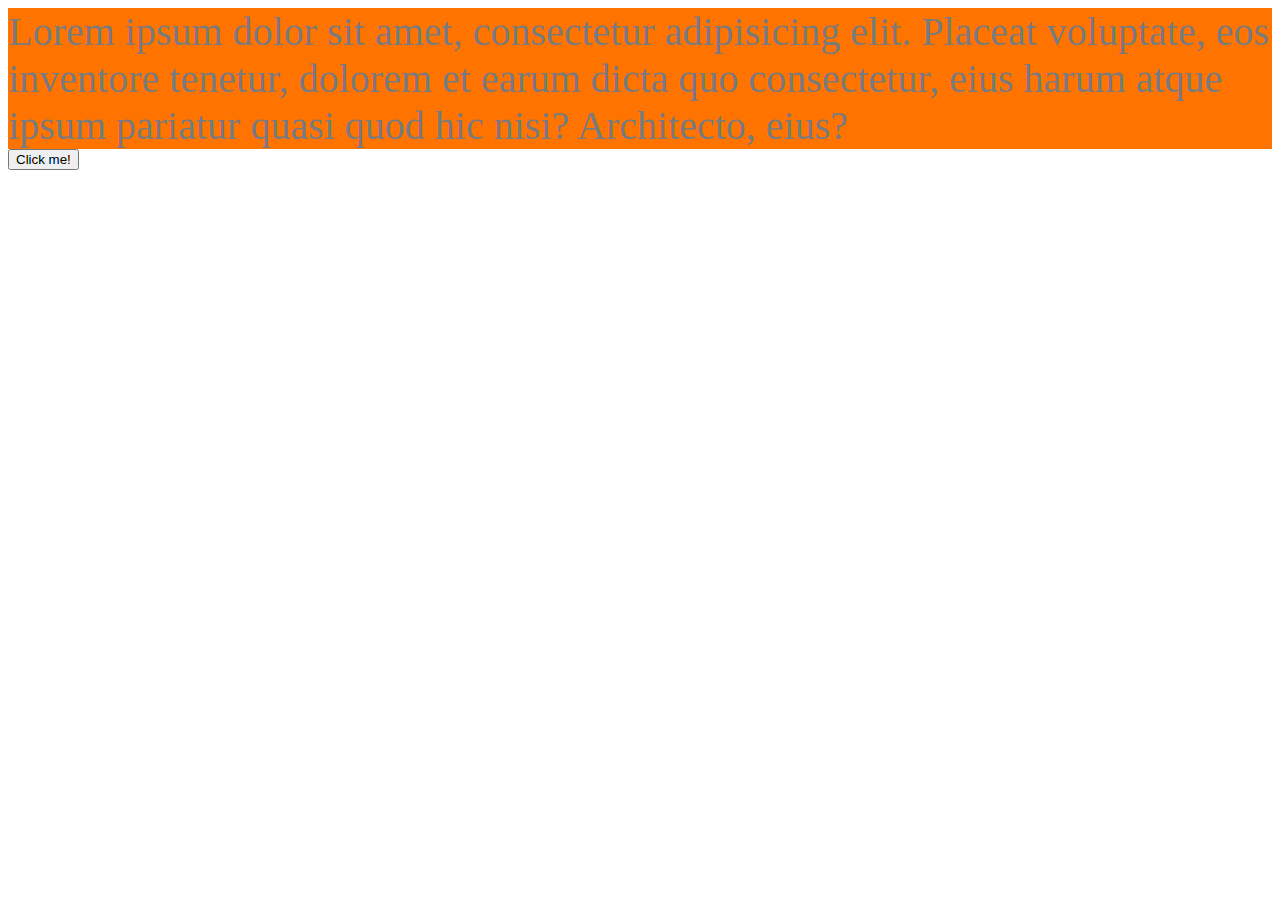
<file: bom/index.html>
<!DOCTYPE html>
<html lang="en">
<head>
    <meta charset="UTF-8">
    <meta name="viewport" content="width=device-width, initial-scale=1.0">
    <meta http-equiv="X-UA-Compatible" content="ie=edge">
    <link rel="stylesheet" href="bom.css" >
    <title>Tema Bom</title>
</head>
<body>
    <div class="first">Lorem ipsum dolor sit amet, consectetur adipisicing elit. Placeat voluptate, eos inventore tenetur, dolorem et earum dicta quo consectetur, eius harum atque ipsum pariatur quasi quod hic nisi? Architecto, eius?</div>

    <div class="second hidden">Lorem ipsum dolor sit amet, consectetur adipisicing elit. Veniam, temporibus ex expedita porro nisi voluptates omnis, minus assumenda fugiat iste est repellendus laudantium, in beatae magnam natus! Quae sit, earum assumenda neque, ducimus ipsa rem, facilis eum unde voluptas sapiente blanditiis. Doloribus repellat deleniti nam nobis quam amet qui unde.</div>

    <button class="btn">Click me!</button>

    <script src="bom.js"></script>
</body>
</html>
</file>
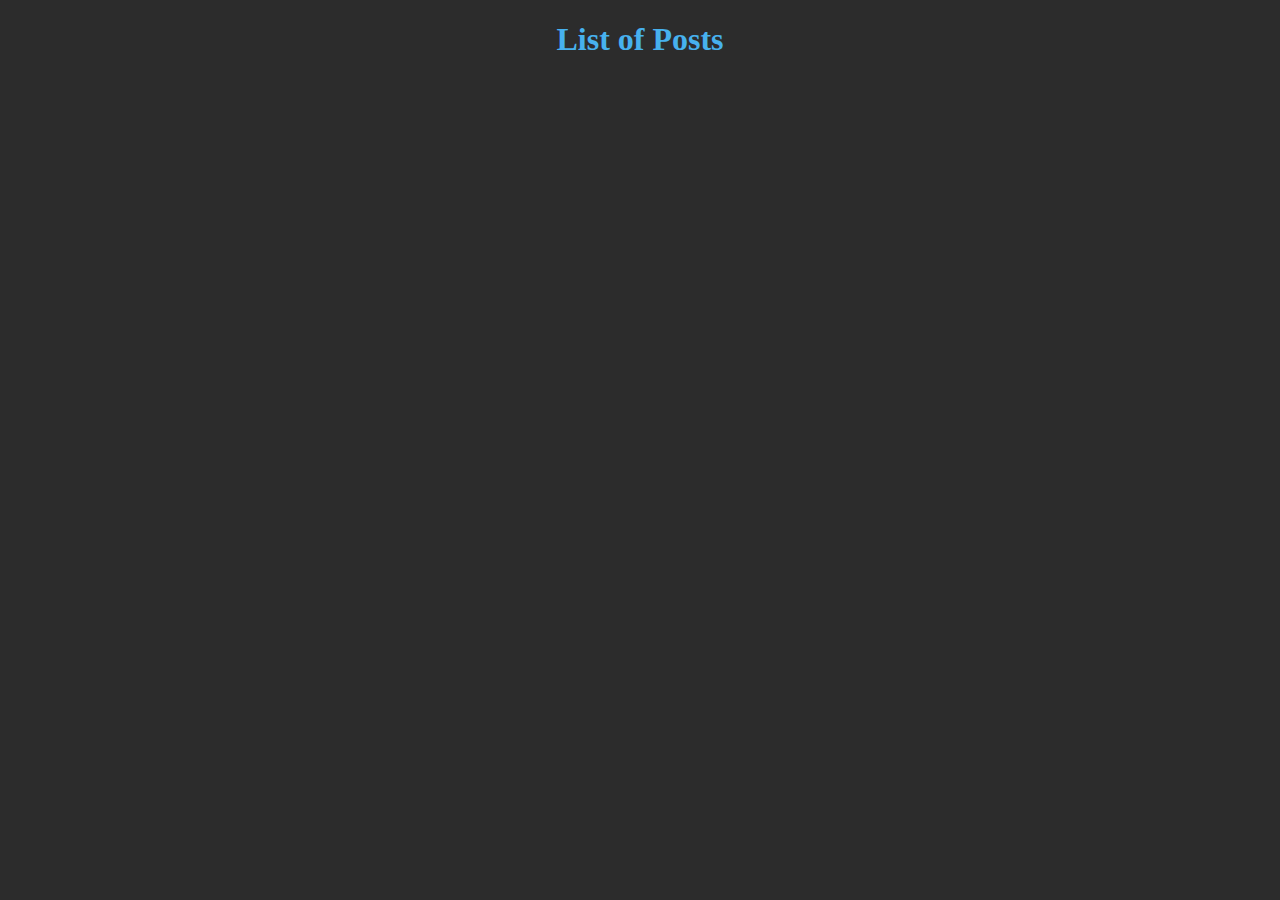
<file: oopPostsAndComments/index.html>
<!DOCTYPE html>
<html lang="en">
<head>
    <meta charset="UTF-8">
    <meta name="viewport" content="width=device-width, initial-scale=1.0">
    <meta http-equiv="X-UA-Compatible" content="ie=edge">
    <title>List of Posts</title>
    <link rel="stylesheet" href="postsList.css">
</head>

<body>
    <h1>List of Posts</h1>
    <div id="ceva"></div>
    <script type="text/javascript" src="viewPosts.js"></script>
</body>

</html>
</file>
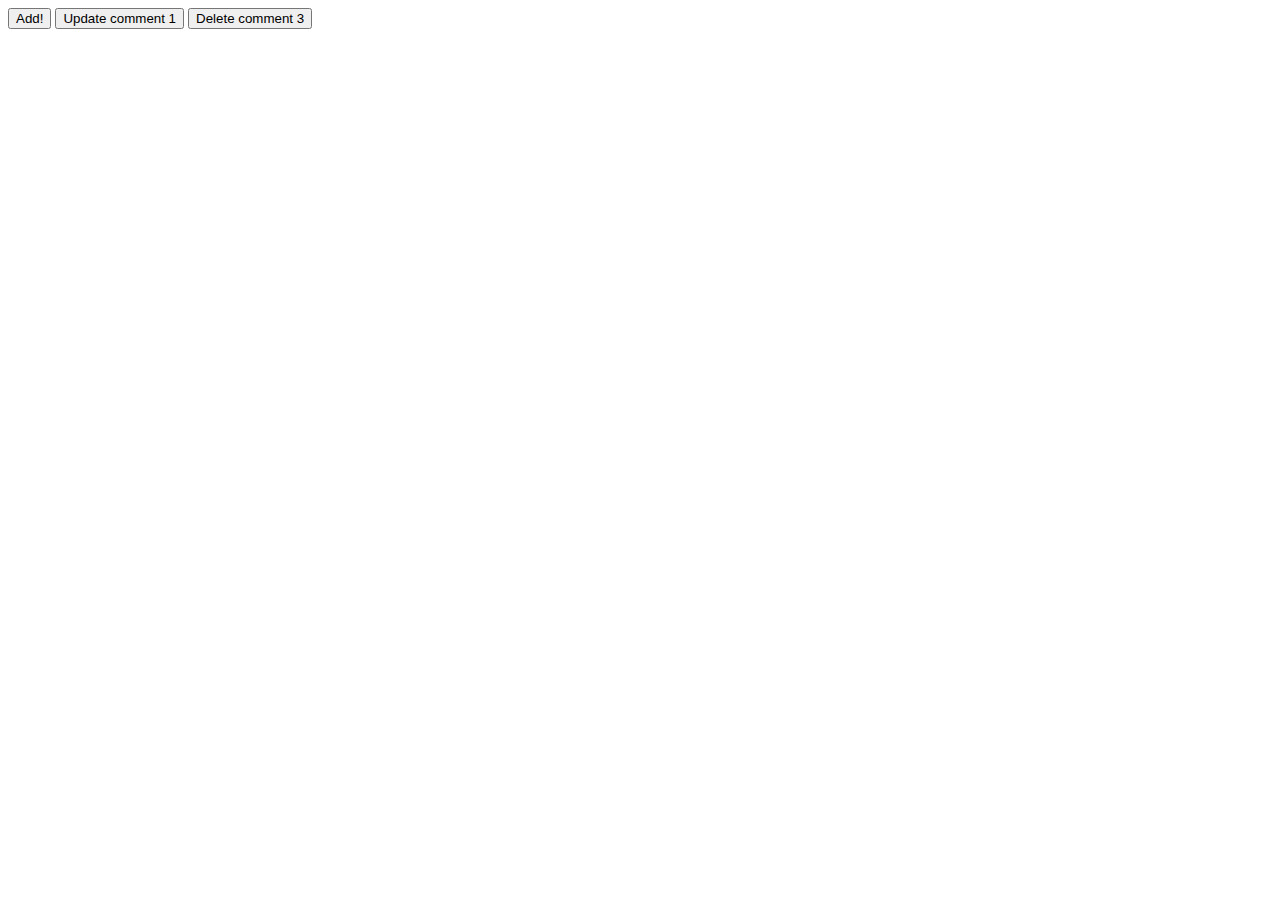
<file: requestAjaxJason/index.html>
<!DOCTYPE html>
<html lang="en">

<head>
    <meta charset="UTF-8">
    <meta name="viewport" content="width=device-width, initial-scale=1.0">
    <meta http-equiv="X-UA-Compatible" content="ie=edge">
    <title>Ajax Methods</title>
</head>

<body>
    <div class="getPosts"></div>
    <div class="addNewPost"></div>
    <button class="add-Post">Add!</button>
    <button class="update-Post">Update comment 1</button>
    <button class="delete-Post">Delete comment 3</button>
    <script src="https://ajax.googleapis.com/ajax/libs/jquery/3.2.1/jquery.min.js"></script>
    <script type="text/javascript" src="jsplaceholder.js"></script>
</body>

</html>
</file>
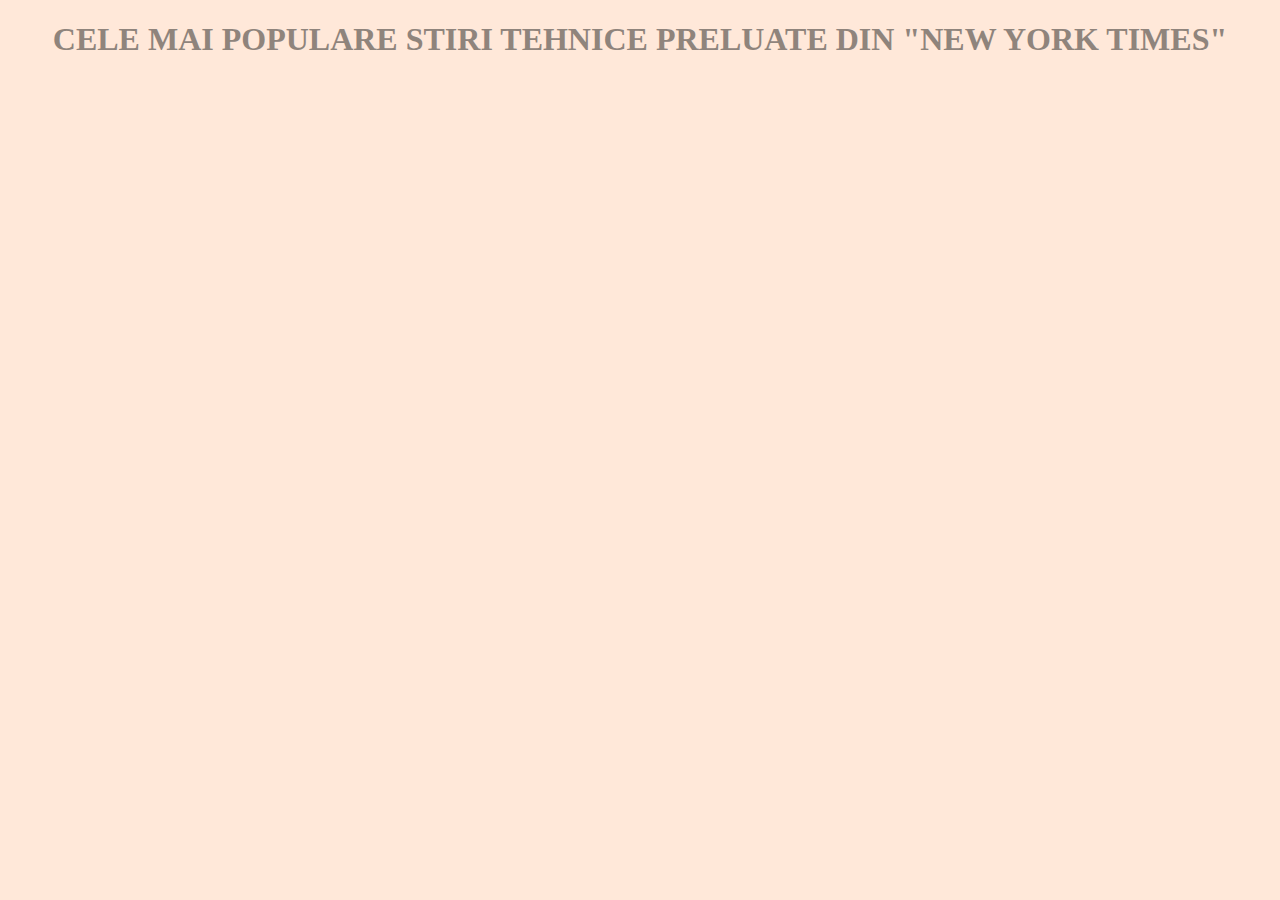
<file: requestsAjax/index.html>
<!DOCTYPE html>
<html lang="en">

<head>
    <meta charset="UTF-8">
    <meta name="viewport" content="width=device-width, initial-scale=1.0">
    <meta http-equiv="X-UA-Compatible" content="ie=edge">
    <title>API Request</title>
    <link rel="stylesheet" href="main.css">
</head>

<body>
    <div class="news">
        <h1>Cele mai populare stiri tehnice preluate din "New York Times"</h1>
    </div>
    <script src="https://ajax.googleapis.com/ajax/libs/jquery/3.2.1/jquery.min.js"></script>
    <script type="text/javascript" src="main.js"></script>
</body>

</html>
</file>
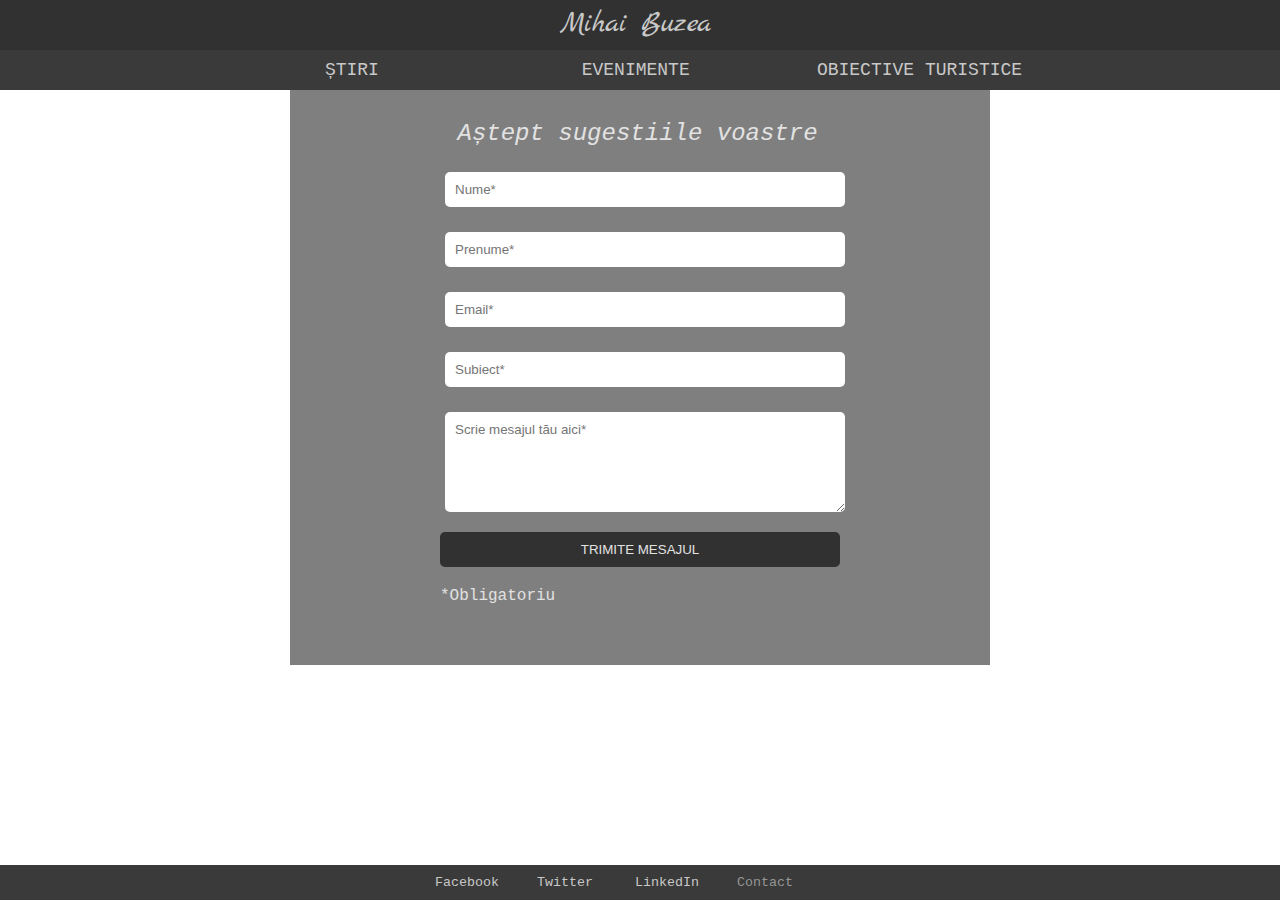
<file: myFirstBlog/contact.html>
<!DOCTYPE html>
<html lang="ro">
<head>
    <meta charset="UTF-8">
    <meta name="viewport" content="width=device-width, initial-scale=1.0">
    <meta http-equiv="X-UA-Compatible" content="ie=edge">
    <title>Mihai Buzea Contact</title>
    <link rel="stylesheet" href="main.css">
    <link href="https://fonts.googleapis.com/css?family=Marck+Script" rel="stylesheet">
</head>
<body>
    <header>
        <div class="logo clearfix">
            <p><a href="index.html">Mihai Buzea</a></p>
        </div>
    </header>
    <nav class="principal">
        <div class="main-nav clearfix">          
            <ul>
                <li><a href="index.html">Știri</a></li>
                <li><a href="#">Evenimente</a></li>
                <li><a href="#">Obiective turistice</a></li>
            </ul> 
        </div>   
    </nav>
    <main class="main clearfix">
            <h2 class="contact">Aștept sugestiile voastre</h2>
            <form class="form">
                <label><input placeholder="Nume*" type="text"></label>
                <label><input placeholder="Prenume*" type="text"></label>
                <label><input placeholder="Email*" type="email"></label>
                <label><input placeholder="Subiect*" type="text"></label>
                <label><textarea placeholder="Scrie mesajul tău aici*"></textarea></label>
                <button type="submit">Trimite mesajul</button>
                <span class="request">*Obligatoriu</span>
            </form>
    </main>
    <footer class="contactFooter">
        <div class="footer">
            <nav class="clearfix">
                <ul>
                    <li><small><a href="http://www.facebook.com/buzea.mihai.5">Facebook</a></small></li>
                    <li><small><a href="http://twitter.com/twitter">Twitter</a></small></li>
                    <li><small><a href="http://www.linkedin.com/in/mihai-buzea-78287096/">LinkedIn</a></small></li>
                    <li class="active"><small><a href="contact.html">Contact</a></small></li>
                </ul>   
            </nav>
        </div>
    </footer>
</body>
</html>
</file>
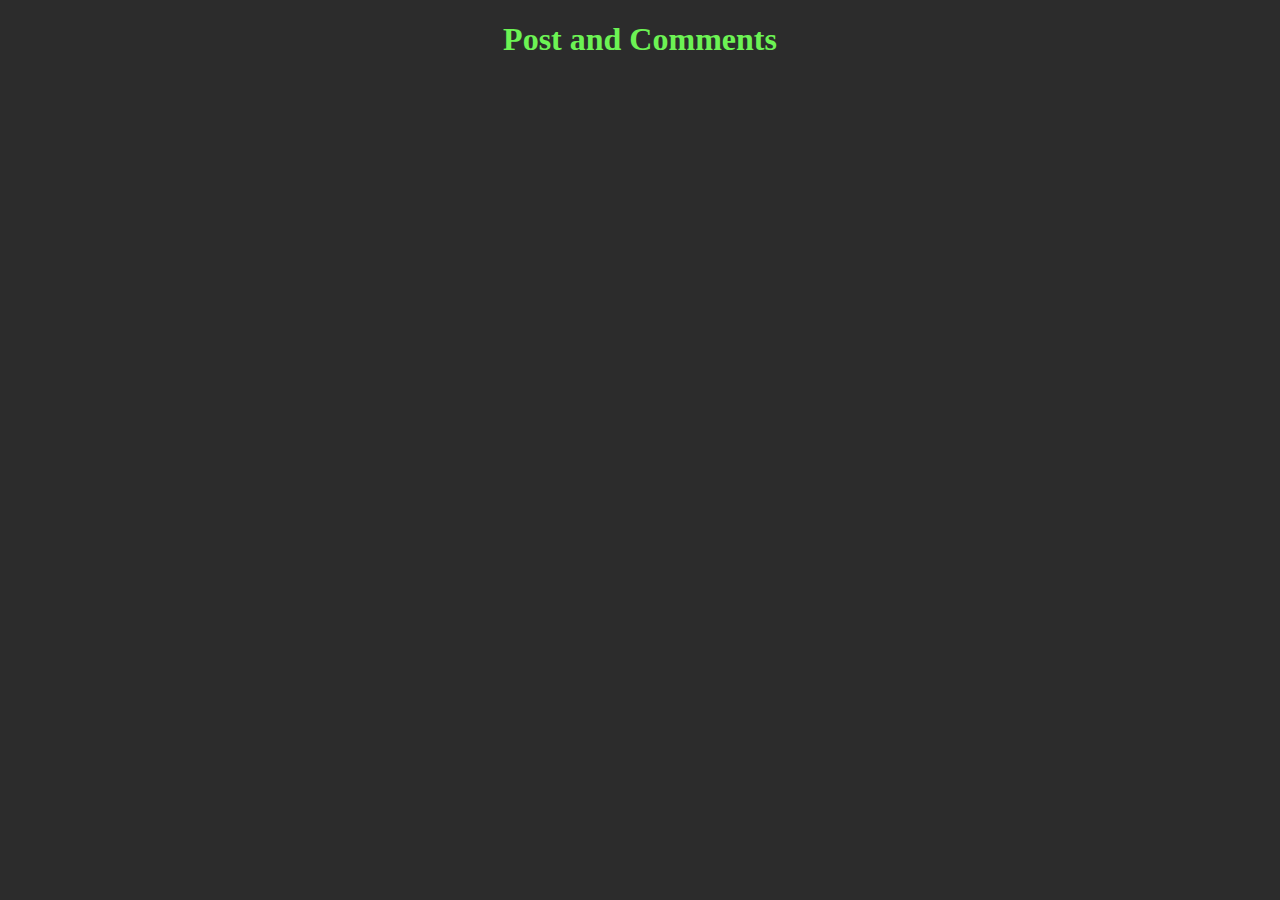
<file: oopPostsAndComments/postAndComments.html>
<!DOCTYPE html>
<html lang="en">
<head>
    <meta charset="UTF-8">
    <meta name="viewport" content="width=device-width, initial-scale=1.0">
    <meta http-equiv="X-UA-Compatible" content="ie=edge">
    <link rel="stylesheet" href="postAndComments.css">
    <title>Post and Comments</title>
</head>
<body>
    <h1>Post and Comments</h1>
    <div id="postAndComments"></div>
    <script type="text/javascript" src="viewPostAndComments.js"></script>
</body>
</html>
</file>
<file: bom/bom.css>
.first {
    background-color: rgb(255, 115, 0);
    color: rgb(124, 123, 123);
    font-size: 40px;
}

.second {
    background-color: rgb(0, 153, 255);
    color: rgb(0, 0, 0);
    font-size: 40px;
}


.hidden {
    display: none;
}
</file>
<file: oopPostsAndComments/postsList.css>
body {
    background-color: rgb(44, 44, 44);
    color: rgb(71, 177, 238);
}

.container {
    border: 1px solid rgb(228, 228, 228);
    margin: 10px auto;
    width: 60%;
    padding: 20px;
}

.titlu {
    cursor:  pointer;
    color: rgb(131, 131, 131);
}

h1 {
    text-align: center;
}
</file>
<file: requestsAjax/main.css>
body {
    background-color: #FFE8D9;
}

.infos {
    color: #DF9A6C;
    border-bottom: 1px solid #2e2e2e;
    margin-bottom: 10px;
}

.title {
    color: #AF8D76;
}

h1 {
    color: #8F847C;
    text-align: center;
    text-transform: uppercase;
}
</file>
<file: oopPostsAndComments/postAndComments.css>
body {
    background-color: rgb(44, 44, 44);
    color: rgb(108, 243, 84);
}

#postAndComments {
    
    width: 50%;
    margin: 0 auto;
}

h1 {
    text-align: center;
}

h3 {
    color: rgb(131, 131, 131);
}

.ctn {
    border: 1px solid rgb(228, 228, 228);
    padding: 20px;
}

.container {
    width: 40%;
    border: 1px solid rgb(228, 228, 228);
    padding: 10px;
    margin-top: 5px;
}
</file>
<file: myFirstBlog/main.css>
/* -------------------––––––––––––––––––––––-----------------
                   Reset and Clearfix
--------------------------------------------------------------*/
* {
    margin: 0;
    padding: 0;
    box-sizing: border-box;
}

.clearfix {
    content:"";
    clear:both;
    display: table;
}

/*-------------------------------------------------------
                        Logo
---------------------------------------------------------*/
header {
    background-color: rgb(49, 49, 49);
    height: 50px;
    width: 100%;
    position: fixed;
}

.logo {
    width: 200px;  
    margin: 0 auto;
    margin-top: 5px;
}

.logo p {
    font-family: 'Marck Script', 'Times New Roman', serif;
    font-size: 30px;  
}

.logo a {
    text-decoration: none; 
}


/* ----------------------------------------------------
                    Main Navigation
-------------------------------------------------------*/

.principal {
    position: fixed;
    top:50px;
    width: 100%;
    background-color: rgb(58, 58, 58);
    text-transform: uppercase;
}

.main-nav li {
    list-style-type: none;
    float: left;
    background-color:rgb(58, 58, 58);
    vertical-align: top;
    width: 33%;
    text-align: center;
    font-size: 18px;
}

.main-nav {
    width: 860px;
    margin:0 auto;
}


/* ----------------------------------------------------
                    Footer
-------------------------------------------------------*/


footer {
    background-color: rgb(58, 58, 58);    
}

footer li {
    list-style-type: none;
    width: 25%;
    float: left; 
    text-align: center; 
}

footer a, .main-nav a {
    text-decoration: none;
    display: inline-block;
}

.footer {
    width: 450px;
    margin: 0 auto;
}


/* ----------------------------------------------------
                    Links
-------------------------------------------------------*/


.logo a, .main-nav a, footer a, .sidebar a {
    color: rgb(200, 200, 200);
    padding: 10px 20px;
}



.main-nav li:hover, footer li:hover, .sidebar li:hover {
    background-color: rgb(80, 80, 80);
    transition: .5s;
}

.main-nav a:hover, footer a:hover, .sidebar a:hover {
    color: rgb(250,250,250);
    transition: .5s;
}

.main-nav a:hover {
    letter-spacing: 2px;
    transition: .5s letter-spacing;
    
}

.main-nav a {
    transition: .5s all;
}

.main-nav a:active {
    color: rgb(14, 14, 14);
}


.active a{
    color: rgb(150,150,150);
}



/* ----------------------------------------------------
                    General Styles
-------------------------------------------------------*/
body {
    font-family: Courier New, Courier, sans-serif;
    margin: 0 auto;
    background-image: url("https://www.belfort.ro/wp-content/uploads/2016/01/Depositphotos_22191091_original.png");
    background-position: left top;
    background-attachment: fixed;
    background-size: cover;
    color: rgb(226, 226, 226);
    
}



main {
    width: 700px;
    margin: 0 auto;
    background-color: rgba(0,0,0,.5);
    padding: 60px;
}

article {
    margin-top: 70px;
}

img {
    margin-top: 10px;
    margin-bottom: 5px;
}

p {
    text-align: justify;
    margin-bottom: 20px;
}

h1 {
    width: 650px;
    margin: 0 auto;
    padding-top: 100px;
}

h2 {
    font-style: italic;
}

.contact {
    margin: 60px auto 20px auto;
    width: 365px;
}

h1, h2, h3{
    font-weight: normal;
}

textarea {
    height: 100px;
}

input, textarea, button {
    width: 400px;
    border-radius: 5px;
    border: none;
    padding: 10px;
}

button {
    margin-top: 15px;
    text-transform: uppercase;
    background-color: rgb(49, 49, 49);
    color: rgb(226, 226, 226);
}

button:hover {
    background-color:rgb(100, 100, 100);
    transition: .2s;
}

label, input, textarea, button, span{
    display: block;
}

span.request {
    margin-top: 20px;
}

span.date {
    margin-bottom: 20px;
    font-family: 'Cormorant Garamond', serif;
    font-size: 20px;
    font-style: italic;
    border-bottom: 1px solid rgb(226, 226, 226);
}

label {
    margin-bottom: 15px;
    padding: 5px;
}

textarea {
    font-family: Arial, sans-serif;
}


/* ----------------------------------------------------
                    Contact Page
-------------------------------------------------------*/

.contactFooter {
    position: fixed;
    bottom: 0;
    width: 100%;
}

.form {
    width: 400px;
    margin:0 auto;
}

/* ----------------------------------------------------
                    Sidebar
-------------------------------------------------------*/
.sidebar {
    position: fixed;
    top: 150px;
    right: 18px;
    background-color: rgba(0,0,0,.5);
    padding: 20px;
    width: 250px;
}

.sidebar h3{
    width: 170px;
    margin-top:40px;
    margin-left: auto;
    margin-right: auto;
}

.sidebar ul{
    margin-top:25px;
}

.sidebar li {
    list-style: none;
    margin-bottom: 15px;
    text-align: right;
    padding: 3px;
}

.sidebar a:hover {
    margin-right: 10px;
    transition: .3s;
}

.sidebar a {
    text-decoration: none;
    transition: .3s;
}
</file>
